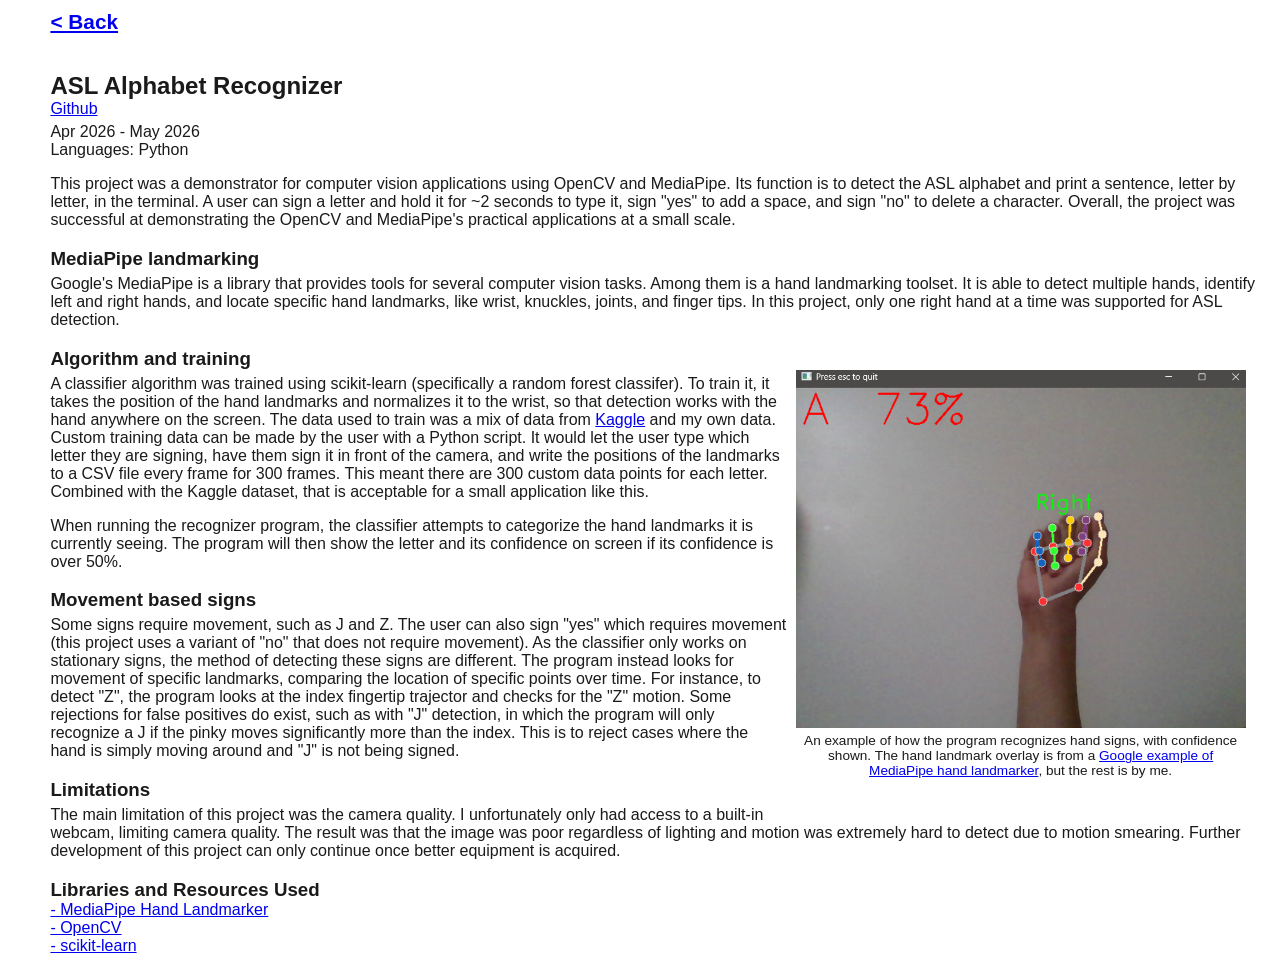
<file: asl-recognizer.html>
<!DOCTYPE html>
<html lang="en">
    <head>
        <meta charset="utf-8">
        <title>ASL Alphabet Recognizer</title>
        <link rel="stylesheet" href="style.css">
    </head>
    <body>
        <header>
            <div class="text">
                <h3><a href="/index.html">< Back</a></h3>
            </div>
        </header>

        <section>
            <div class="project-desc">
                <br>
                <h1>ASL Alphabet Recognizer</h1>
                <a href="https://github.com/ethanvu173/asl_recognizer" target="_blank">Github</a>
                <p>Apr 2026 - May 2026<br>Languages: Python</p>
                <p>
                    This project was a demonstrator for computer vision applications using OpenCV and MediaPipe.
                    Its function is to detect the ASL alphabet and print a sentence, letter by letter, in the 
                    terminal. A user can sign a letter and hold it for ~2 seconds to type it, sign "yes" to
                    add a space, and sign "no" to delete a character. Overall, the project was successful at
                    demonstrating the OpenCV and MediaPipe's practical applications at a small scale. 
                </p>
                <h3>MediaPipe landmarking</h3>
                <p>
                    Google's MediaPipe is a library that provides tools for several computer vision tasks. 
                    Among them is a hand landmarking toolset. It is able to detect multiple hands, identify
                    left and right hands, and locate specific hand landmarks, like wrist, knuckles,
                    joints, and finger tips. In this project, only one right hand at a time was supported for ASL
                    detection.
                </p>
                <h3>Algorithm and training</h3>
                <div class="video-wrap">
                    <img src="asldemo.png" alt="A hand signing 'A', with the program detecting it with 73% confidence.">
                    <p class="caption">
                        An example of how the program recognizes hand signs, with confidence shown. The hand landmark 
                        overlay is from a <a href="https://colab.research.google.com/github/googlesamples/mediapipe/blob/main/examples/hand_landmarker/python/hand_landmarker.ipynb" target="_blank">
                            Google example of MediaPipe hand landmarker</a>, but the rest is by me.
                    </p>
                </div>
                <p>
                    A classifier algorithm was trained using scikit-learn (specifically a random forest classifer).
                    To train it, it takes the position of the hand landmarks and normalizes it to the wrist, so that 
                    detection works with the hand anywhere on the screen. The data used to train was a mix of data from 
                    <a href="https://www.kaggle.com/datasets/grassknoted/asl-alphabet" target="_blank">Kaggle</a> and my own data. 
                    Custom training data can be made by the user with a Python script. It would let the user type which letter they are signing, have them sign it in front 
                    of the camera, and write the positions of the landmarks to a CSV file every frame for 300 frames. 
                    This meant there are 300 custom data points for each letter. Combined with the Kaggle dataset, that 
                    is acceptable for a small application like this. 
                </p>
                <p>
                    When running the recognizer program, the classifier attempts to categorize the hand landmarks it is
                    currently seeing. The program will then show the letter and its confidence on screen if its confidence 
                    is over 50%.
                </p>
                <h3>Movement based signs</h3>
                <p>
                    Some signs require movement, such as J and Z. The user can also sign "yes" which requires movement (this 
                    project uses a variant of "no" that does not require movement). As the classifier only works on stationary 
                    signs, the method of detecting these signs are different. The program instead looks for movement of specific 
                    landmarks, comparing the location of specific points over time. For instance, to detect "Z", the program looks
                    at the index fingertip trajector and checks for the "Z" motion. Some rejections for false positives do exist,
                    such as with "J" detection, in which the program will only recognize a J if the pinky moves significantly more than the index.
                    This is to reject cases where the hand is simply moving around and "J" is not being signed. 
                </p>
                <h3>Limitations</h3>
                <p>
                    The main limitation of this project was the camera quality. I unfortunately only had access to a built-in 
                    webcam, limiting camera quality. The result was that the image was poor regardless of lighting and motion 
                    was extremely hard to detect due to motion smearing. Further development of this project can only continue 
                    once better equipment is acquired. 
                </p>
                <h3>Libraries and Resources Used</h3>
                <a href="https://colab.research.google.com/github/googlesamples/mediapipe/blob/main/examples/hand_landmarker/python/hand_landmarker.ipynb" target="_blank">- MediaPipe Hand Landmarker</a><br>
                <a href="https://opencv.org/" target="_blank">- OpenCV</a><br>
                <a href="https://scikit-learn.org/stable/" target="_blank">- scikit-learn</a><br>
        </section>
    </body>
</html>
</file>
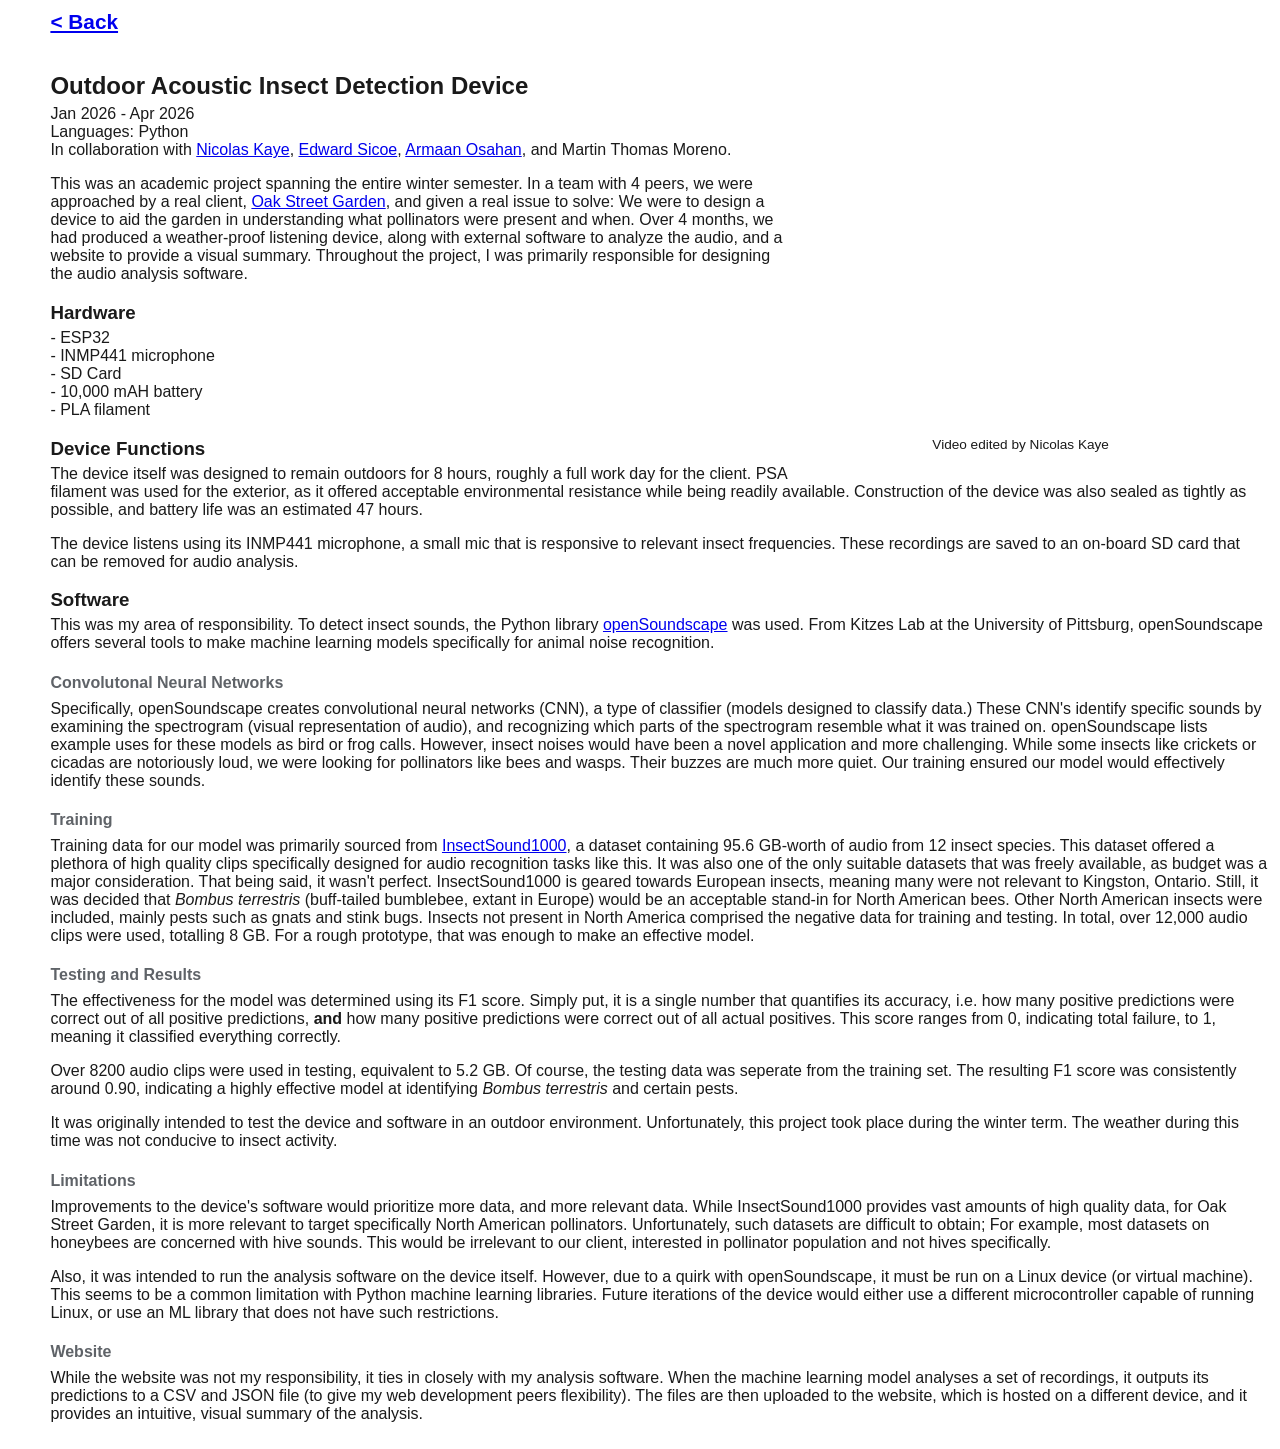
<file: insects.html>
<!DOCTYPE html>
<html lang="en">
    <head>
        <meta charset="utf-8">
        <title>Acoustic Insect Detection</title>
        <link rel="stylesheet" href="style.css">
    </head>
    <body>
        <header>
            <div class="text">
                <h3><a href="/index.html">< Back</a></h3>
            </div>
        </header>

        <section>
            <div class="project-desc">
                <br>
                <h1>Outdoor Acoustic Insect Detection Device</h1>
                <p>
                    Jan 2026 - Apr 2026 <br>
                    Languages: Python<br>
                    In collaboration with <a href="https://ca.linkedin.com/in/nicolas-kaye-4005552b4" target="_blank">Nicolas Kaye</a>,
                    <a href="https://github.com/esicoe" target="_blank">Edward Sicoe</a>,
                    <a href="https://ca.linkedin.com/in/armaan-osahan-967091373" target="_blank">Armaan Osahan</a>, and Martin Thomas Moreno.
                </p>
                <div class="video-wrap">
                    <iframe src="https://www.youtube.com/embed/rGXS2BltB88?si=1nflN-20KZe4_vAo" title="YouTube video player" frameborder="0" allow="accelerometer; autoplay; clipboard-write; encrypted-media; gyroscope; picture-in-picture; web-share" referrerpolicy="strict-origin-when-cross-origin" allowfullscreen></iframe>
                    <p class="caption">Video edited by Nicolas Kaye</p>
                </div>
                <p>
                    This was an academic project spanning the entire winter semester. In a team
                    with 4 peers, we were approached by a real client, <a href="https://oakstreetgarden.wordpress.com/" target="_blank">Oak Street Garden</a>,
                    and given a real issue to solve: We were to design a device to aid the garden
                    in understanding what pollinators were present and when. Over 4 months, we had 
                    produced a weather-proof listening device, along with external
                    software to analyze the audio, and a website to provide a visual summary.
                    Throughout the project, I was primarily responsible for designing the 
                    audio analysis software.
                </p>
                <h3>Hardware</h3>
                <p>- ESP32<br>- INMP441 microphone<br>- SD Card<br>- 10,000 mAH battery<br>- PLA filament</p>
                <h3>Device Functions</h3>
                <p>
                    The device itself was designed to remain outdoors for 8 hours, roughly a full
                    work day for the client. PSA filament was used for the exterior, as it offered
                    acceptable environmental resistance while being readily available. Construction
                    of the device was also sealed as tightly as possible, and battery life was an
                    estimated 47 hours. 
                </p>
                <p>
                    The device listens using its INMP441 microphone, a small mic that is responsive
                    to relevant insect frequencies. These recordings are saved to an
                    on-board SD card that can be removed for audio analysis.
                </p>
                <h3>Software</h3>
                <p>
                    This was my area of responsibility. To detect insect sounds, the Python library <a href="https://opensoundscape.org/en/latest/" target="_blank">openSoundscape</a>
                    was used. From Kitzes Lab at the University of Pittsburg, openSoundscape offers
                    several tools to make machine learning models specifically for animal noise 
                    recognition.
                </p>
                <h4>  Convolutonal Neural Networks</h4>
                <p>
                    Specifically, openSoundscape creates convolutional neural networks (CNN), a type of
                    classifier (models designed to classify data.) These CNN's identify specific
                    sounds by examining the spectrogram (visual representation of audio), and 
                    recognizing which parts of the spectrogram resemble what it was trained on. 
                    openSoundscape lists example uses for these models as bird or frog calls. 
                    However, insect noises would have been a novel application and more challenging.
                    While some insects like crickets or cicadas are notoriously loud, we were
                    looking for pollinators like bees and wasps. Their buzzes are much more quiet.
                    Our training ensured our model would effectively identify these sounds.
                </p>
                <h4>  Training</h4>
                <p>
                    Training data for our model was primarily sourced from 
                    <a href="https://www.kaggle.com/datasets/hesi0ne/insectsound1000" target="_blank">InsectSound1000</a>,
                    a dataset containing 95.6 GB-worth of audio from 12 insect species. This 
                    dataset offered a plethora of high quality clips specifically designed 
                    for audio recognition tasks like this. It was also one of the only 
                    suitable datasets that was freely available, as budget was a major consideration.
                    That being said, it wasn't perfect. InsectSound1000 is 
                    geared towards European insects, meaning many were not relevant to Kingston,
                    Ontario. Still, it was decided that <i>Bombus terrestris</i> (buff-tailed
                    bumblebee, extant in Europe) would be an acceptable stand-in for North American 
                    bees. Other North American insects were included, mainly pests such as gnats
                    and stink bugs. Insects not present in North America comprised the negative 
                    data for training and testing. 
                    In total, over 12,000 audio clips were used, totalling 8 GB.
                    For a rough prototype, that was enough to make an effective model. 
                </p>
                <h4>  Testing and Results</h4>
                <p>
                    The effectiveness for the model was determined using its F1 score. Simply put,
                    it is a single number that quantifies its accuracy, i.e. how many positive 
                    predictions were correct out of all positive predictions, <b>and</b> how many
                    positive predictions were correct out of all actual positives. This score ranges
                    from 0, indicating total failure, to 1, meaning it classified everything correctly.
                </p>
                <p>
                    Over 8200 audio clips were used in testing, equivalent to 5.2 GB. Of course,
                    the testing data was seperate from the training set. The resulting
                    F1 score was consistently around 0.90, indicating a highly effective model at
                    identifying <i>Bombus terrestris</i> and certain pests. 
                </p>
                <p>
                    It was originally intended to test the device and software in an outdoor 
                    environment. Unfortunately, this project took place during the winter
                    term. The weather during this time was not conducive to insect activity. 
                </p>
                <h4>  Limitations</h4>
                <p>
                    Improvements to the device's software would prioritize more data, and 
                    more relevant data. While InsectSound1000 provides vast amounts of high 
                    quality data, for Oak Street Garden, it is more relevant to target specifically
                    North American pollinators. Unfortunately, such datasets are difficult to obtain;
                    For example, most datasets on honeybees are concerned with hive sounds. This 
                    would be irrelevant to our client, interested in pollinator population and not 
                    hives specifically.
                </p>
                <p>
                    Also, it was intended to run the analysis software on the device itself.
                    However, due to a quirk with openSoundscape, it must be run on a Linux device
                    (or virtual machine). This seems to be a common limitation with Python machine 
                    learning libraries. Future iterations of the device would either use a different 
                    microcontroller capable of running Linux, or use an ML library that does not
                    have such restrictions.
                </p>
                <h4>  Website</h4>
                <p>
                    While the website was not my responsibility, it ties in closely with my analysis 
                    software. When the machine learning model analyses a set of recordings, it 
                    outputs its predictions to a CSV and JSON file (to give my web development 
                    peers flexibility). The files are then uploaded to the website, which is hosted
                    on a different device, and it provides an intuitive, visual summary of the
                    analysis. 
                </p>
            </div>
        </section>
    </body>
</html>
</file>
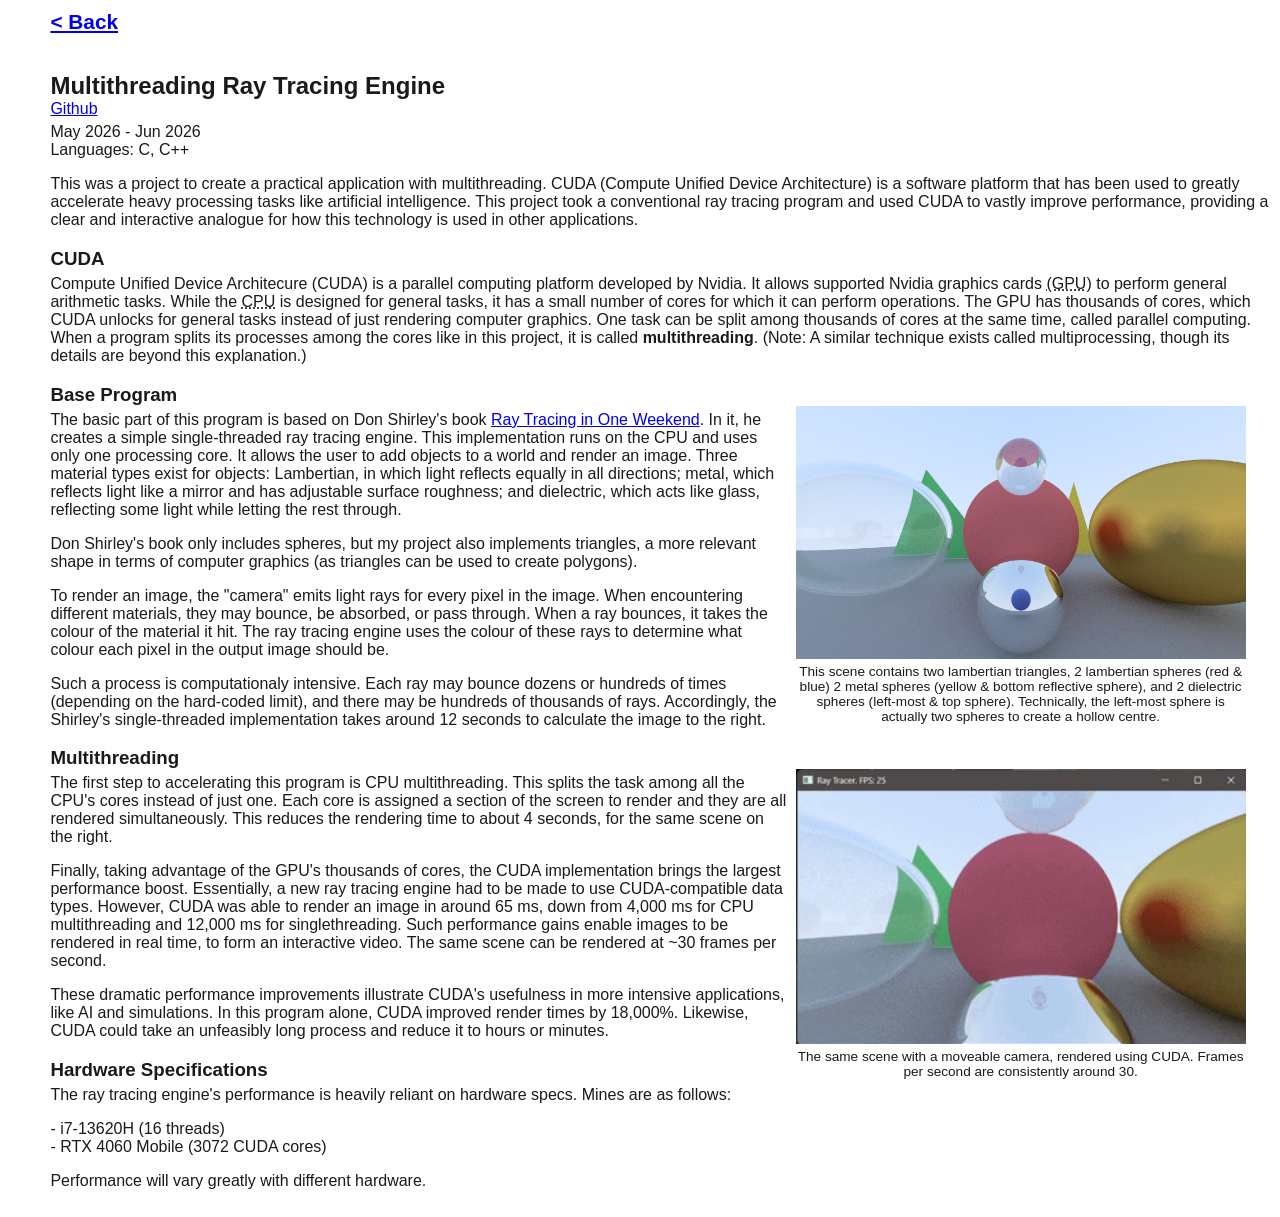
<file: ray-tracer.html>
<!DOCTYPE html>
<html lang="en">
    <head>
        <meta charset="utf-8">
        <title>Multithreaded Ray Tracer</title>
        <link rel="stylesheet" href="style.css">
    </head>
    <body>
        <header>
            <div class="text">
                <h3><a href="/index.html">< Back</a></h3>
            </div>
        </header>

        <section>
            <div class="project-desc">
                <br>
                <h1>Multithreading Ray Tracing Engine</h1>
                <a href="https://github.com/ethanvu173/HomemadeRayTracing" target="_blank">Github</a>
                <p>May 2026 - Jun 2026<br>Languages: C, C++</p>
                <p>
                    This was a project to create a practical application with multithreading.
                    CUDA (Compute Unified Device Architecture) is a software platform that 
                    has been used to greatly accelerate heavy processing tasks like 
                    artificial intelligence. This project took a conventional ray tracing program 
                    and used CUDA to vastly improve performance, providing a clear and interactive
                    analogue for how this technology is used in other applications. 
                </p>
                <h3>CUDA</h3>
                <p>
                    Compute Unified Device Architecure (CUDA) is a parallel computing platform 
                    developed by Nvidia. It allows supported Nvidia graphics cards <abbr title="Graphics Processing Unit">(GPU)</abbr> to perform 
                    general arithmetic tasks. While the
                    <abbr title="Central Processing Unit">CPU</abbr> is designed for general tasks, it has a small 
                    number of cores for which it can perform operations. The GPU has thousands of 
                    cores, which CUDA unlocks for general tasks instead of just rendering computer graphics.
                    One task can be split among thousands of cores at the same time, called parallel 
                    computing. When a program splits its processes among the cores like in this
                    project, it is called <b>multithreading</b>. (Note: A similar technique exists
                    called multiprocessing, though its details are beyond this explanation.)
                </p>
                <h3>Base Program</h3>
                <div class="video-wrap">
                    <img src="raytracedimage.png" alt="Multiple objects rendered using the ray tracing program">
                    <p class="caption">
                        This scene contains two lambertian triangles, 2 lambertian spheres (red & blue)
                        2 metal spheres (yellow & bottom reflective sphere), and 2 dielectric spheres
                        (left-most & top sphere). Technically, the left-most sphere is actually two 
                        spheres to create a hollow centre.
                    </p>
                </div>
                <p>
                    The basic part of this program is based on Don Shirley's book 
                    <a href="https://raytracing.github.io/books/RayTracingInOneWeekend.html">Ray Tracing in One Weekend</a>. 
                    In it, he creates a simple single-threaded ray tracing engine. This 
                    implementation runs on the CPU and uses only one processing core. It allows the
                    user to add objects to a world and render an image. Three material types exist 
                    for objects: Lambertian, in which light reflects equally in all directions;
                    metal, which reflects light like a mirror and has adjustable surface roughness;
                    and dielectric, which acts like glass, reflecting some light while letting the
                    rest through. 
                </p>
                <p>
                    Don Shirley's book only includes spheres, but my project also implements
                    triangles, a more relevant shape in terms of computer graphics (as
                    triangles can be used to create polygons).
                </p>
                <p>
                    To render an image, the "camera" emits light rays for every pixel in the image. When encountering different 
                    materials, they may bounce, be absorbed, or pass through. When a ray bounces,
                    it takes the colour of the material it hit. The ray tracing engine uses the 
                    colour of these rays to determine what colour each pixel in the output image
                    should be.
                </p>
                <p>
                    Such a process is computationaly intensive. Each ray may bounce dozens or
                    hundreds of times (depending on the hard-coded limit), and there may be
                    hundreds of thousands of rays. Accordingly, the Shirley's single-threaded
                    implementation takes around 12 seconds to calculate the image to the right.
                </p>
                <h3>Multithreading</h3>
                <div class="video-wrap">
                    <img src="realtimedemo.gif" alt="The same scene rendered in real time with moveable camera. FPS is ~30.">
                    <p class="caption">
                        The same scene with a moveable camera, rendered using CUDA. Frames per
                        second are consistently around 30.
                    </p>
                </div>
                <p>
                    The first step to accelerating this program is CPU multithreading. This splits 
                    the task among all the CPU's cores instead of just one. Each core is assigned 
                    a section of the screen to render and they are all rendered simultaneously. 
                    This reduces the rendering time to about 4 seconds, for the same scene on the 
                    right. 
                </p>
                <p>
                    Finally, taking advantage of the GPU's thousands of cores, the CUDA
                    implementation brings the largest performance boost. Essentially, a new ray 
                    tracing engine had to be made to use CUDA-compatible data types. However, CUDA 
                    was able to render an image in around 65 ms, down from 4,000 ms for CPU 
                    multithreading and 12,000 ms for singlethreading. Such performance gains 
                    enable images to be rendered in real time, to form an interactive video. The 
                    same scene can be rendered at ~30 frames per second. 
                </p>
                <p>
                    These dramatic performance improvements illustrate CUDA's usefulness in more
                    intensive applications, like AI and simulations. In this program alone, CUDA 
                    improved render times by 18,000%. Likewise, CUDA could take an unfeasibly long 
                    process and reduce it to hours or minutes.
                </p>
                <h3>Hardware Specifications</h3>
                <p>
                    The ray tracing engine's performance is heavily reliant on hardware specs.
                    Mines are as follows:
                </p>
                <p>
                    - i7-13620H (16 threads)<br>
                    - RTX 4060 Mobile (3072 CUDA cores)
                </p>
                <p>Performance will vary greatly with different hardware.</p>
        </section>
    </body>
</html>
</file>
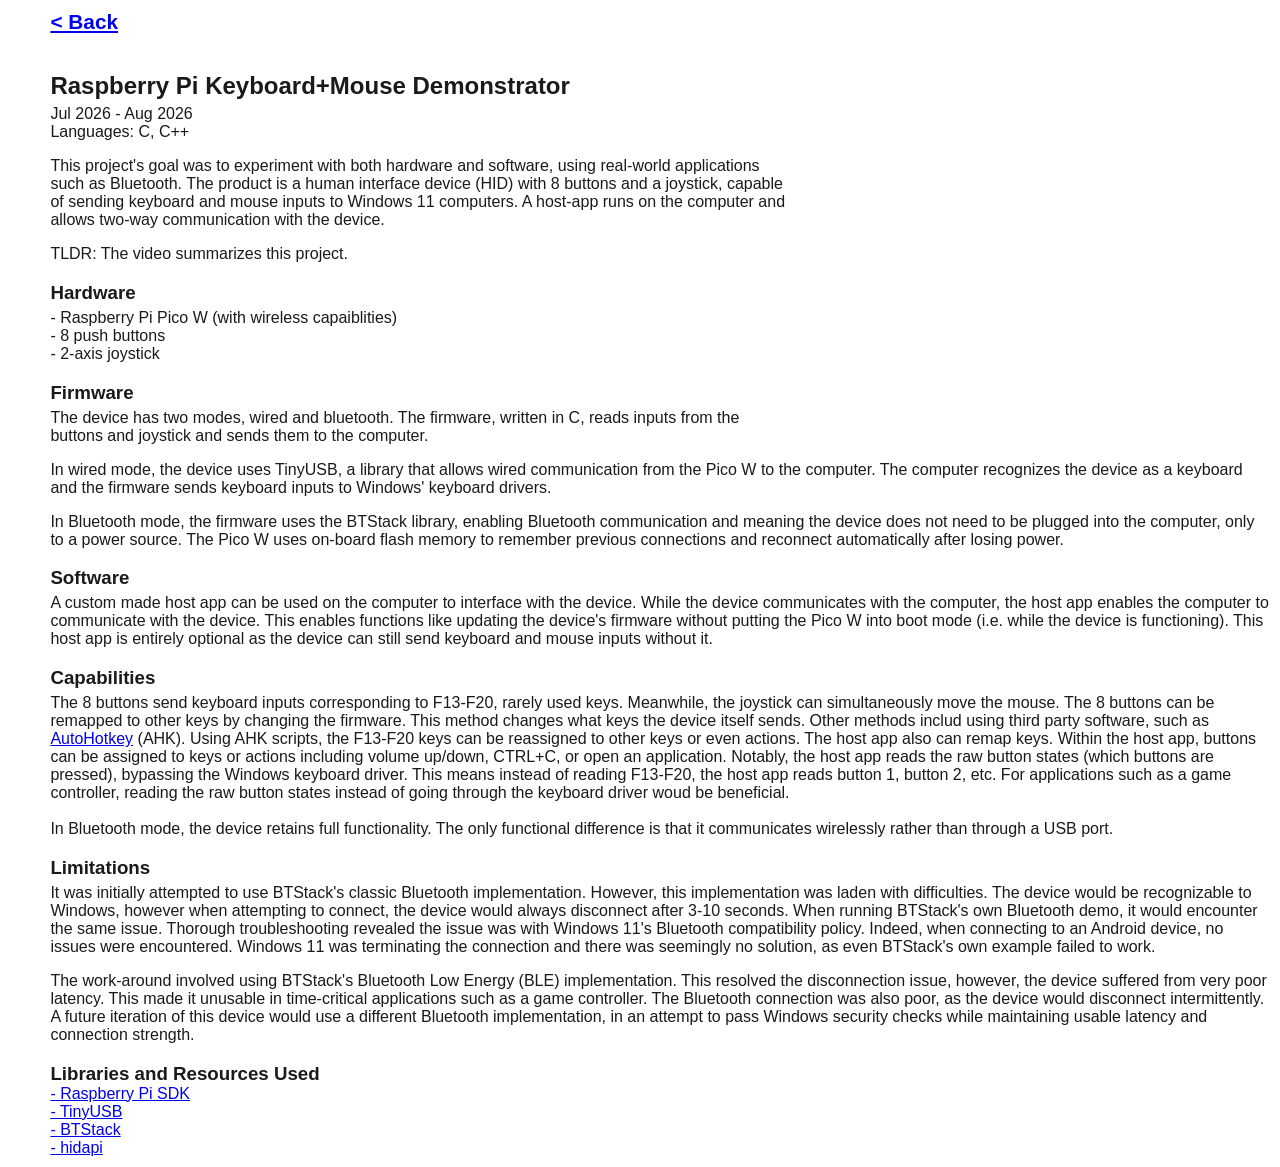
<file: rp-hid.html>
<!DOCTYPE html>
<html lang="en">
    <head>
        <meta charset="utf-8">
        <title>Raspberry Pi HID</title>
        <link rel="stylesheet" href="style.css">
    </head>
    <body>
        <header>
            <div class="text">
                <h3><a href="/index.html">< Back</a></h3>
            </div>
        </header>

        <section>
            <div class="project-desc">
                <br>
                <h1>Raspberry Pi Keyboard+Mouse Demonstrator</h1>
                <p>Jul 2026 - Aug 2026<br>Languages: C, C++</p>
                <div class="video-wrap">
                    <iframe src="https://www.youtube.com/embed/0Ury7U9TjUQ?si=fY1xpSOYTTVIA1mH" title="YouTube video player" frameborder="0" allow="accelerometer; autoplay; clipboard-write; encrypted-media; gyroscope; picture-in-picture; web-share" referrerpolicy="strict-origin-when-cross-origin" allowfullscreen></iframe>
                </div>
                <p>
                    This project's goal was to experiment with both hardware and software, using 
                    real-world applications such as Bluetooth. The product is a human interface 
                    device (HID) with 8 buttons and a joystick, capable of sending keyboard and 
                    mouse inputs to Windows 11 computers. A host-app runs on the computer and 
                    allows two-way communication with the device.
                </p>
                <p>TLDR: The video summarizes this project.</p>
                <h3>Hardware</h3>
                <p>- Raspberry Pi Pico W (with wireless capaiblities)<br>- 8 push buttons<br>- 2-axis joystick</p>
                <h3>Firmware</h3>
                <p>
                    The device has two modes, wired and bluetooth. The firmware, written in C, 
                    reads inputs from the buttons and joystick and sends them to the computer.
                </p>
                <p>
                    In wired mode, the device uses TinyUSB, a library that allows wired
                    communication from the Pico W to the computer. The computer recognizes the 
                    device as a keyboard and the firmware sends keyboard inputs to Windows' keyboard drivers.
                </p>
                <p>    
                    In Bluetooth mode, the firmware 
                    uses the BTStack library, enabling Bluetooth communication and meaning the 
                    device does not need to be plugged into the computer, only to a power source.
                    The Pico W uses on-board flash memory to remember previous connections and
                    reconnect automatically after losing power. 
                </p>
                <h3>Software</h3>
                <p>
                    A custom made host app can be used on the computer to interface with the device.
                    While the device communicates with the computer, the host app enables the
                    computer to communicate with the device. This enables functions like updating
                    the device's firmware without putting the Pico W into boot mode (i.e. while
                    the device is functioning). This host app is entirely optional as the device
                    can still send keyboard and mouse inputs without it.
                </p>
                <h3>Capabilities</h3>
                <p>
                    The 8 buttons send keyboard inputs corresponding to F13-F20, rarely used keys.
                    Meanwhile, the joystick can simultaneously move the mouse. The 8 buttons can be
                    remapped to other keys by changing the firmware. This method changes what keys
                    the device itself sends. Other methods includ
                    using third party software, such as 
                    <a href="https://www.autohotkey.com/" target="_blank"">AutoHotkey</a> (AHK).
                    Using AHK scripts, the F13-F20 keys can be reassigned to other keys or even
                    actions. The host app 
                    also can remap keys. Within the host app, buttons can be assigned to keys
                    or actions including volume up/down, CTRL+C, or open an application.
                    Notably, the host app reads the raw button states (which buttons are pressed), 
                    bypassing the Windows keyboard driver. This means instead of reading F13-F20, 
                    the host app reads button 1, button 2, etc. For applications such as a game
                    controller, reading the raw button states instead of going through the
                    keyboard driver woud be beneficial. <br><br> In Bluetooth mode, the device
                    retains full functionality. The only functional difference is that it
                    communicates wirelessly rather than through a USB port. 
                </p>
                <h3>Limitations</h3>
                <p>
                    It was initially attempted to use BTStack's classic Bluetooth implementation.
                    However, this implementation was laden with difficulties. The device would be
                    recognizable to Windows, however when attempting to connect, the device would
                    always disconnect after 3-10 seconds. When running 
                    BTStack's own Bluetooth demo, it would encounter the same issue.
                    Thorough troubleshooting revealed the
                    issue was with Windows 11's Bluetooth compatibility policy. Indeed, when
                    connecting to an Android device, no issues were encountered. Windows 11 was 
                    terminating the connection and there was seemingly no solution, as even 
                    BTStack's own example failed to work. 
                </p>
                <p>
                    The work-around involved using BTStack's Bluetooth Low Energy (BLE) implementation. 
                    This resolved the disconnection issue, however, the device suffered from very
                    poor latency. This made it unusable in time-critical applications such as a 
                    game controller. The Bluetooth connection was also poor, as the device would
                    disconnect intermittently. A future iteration of this device would use a 
                    different Bluetooth implementation, in an attempt to pass Windows security
                    checks while maintaining usable latency and connection strength.
                </p>
                <h3>Libraries and Resources Used</h3>
                <a href="https://www.raspberrypi.com/documentation/microcontrollers/c_sdk.html" target="_blank">- Raspberry Pi SDK</a><br>
                <a href="https://docs.tinyusb.org/en/latest/index.html" target="_blank">- TinyUSB</a><br>
                <a href="https://github.com/bluekitchen/btstack" target="_blank">- BTStack</a><br>
                <a href="https://github.com/libusb/hidapi" target="_blank">- hidapi</a>
            </div>
        </section>
    </body>
</html>
</file>
<file: style.css>
body {
    margin-left: 3rem;
    padding: 0.15rem;
    font-family: "Segoe UI", sans-serif;
    color: #1a1a1a;
}

main {
    max-width: 800px;
    margin: 0;
    padding: 4rem 0;
}

header {
    display: flex;
    justify-content: space-between;
    align-items: center;
    gap: 1.5rem;
}

.emblem {
    width: 130px;
    height: 130px;
    flex-shrink: 0
}

header h1 {
    font-size: 2.2rem;
    margin-bottom: 0.25rem;
}

header h3 {
    color: #5f6368;
    font-size: 1.3rem;
    margin-top: 0;
    margin-bottom: 0;
}

header p {
    margin-top: 0.8rem;
}

.project-list {
    margin-bottom: 3rem;
    padding: 1.25rem 0;
    border-bottom: 1px solid #e5e5e5;
}

.project-list h2 {
    margin-bottom: 0.5rem;
}

.project-list a {
    font-size: 1.2rem;
    font-weight: 500;
    margin-bottom: 0;
}

.project-list p {
    margin-top: 0;
}

.project-desc p {
    margin-top: 5px;
}

.project-desc h1 {
    margin-bottom: 0;
}

.project-desc h3 {
    margin-bottom: 0;
}

.project-desc h4 {
    color: #5f6368;
    margin-bottom: 0.5rem;
}

.video-wrap {
    float: right;
    width: 450px;
    max-width: 45%;
    aspect-ratio: 16/9;
    margin: 0 1.5rem 1rem 0.5rem;
}

.caption {
    text-align: center;
    font-size: 0.85rem;
}

.video-wrap iframe {
    width: 100%;
    height: 100%;
    border-radius: 6px;
}

.video-wrap img {
    width: 100%;
    height: auto;
    display: block;
}
</file>
